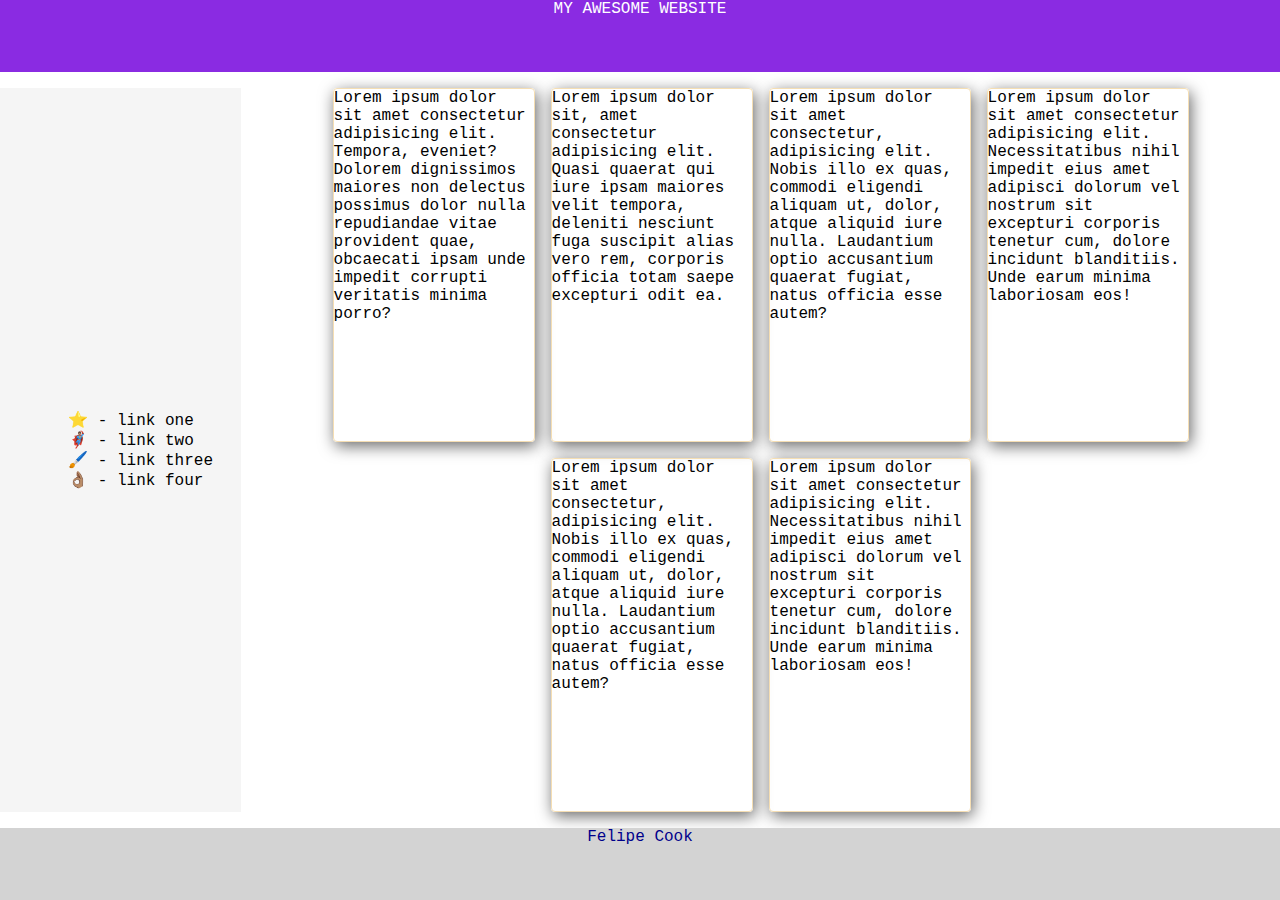
<file: index.html>
<!DOCTYPE html>
<html lang="en">

<head>
  <meta charset="UTF-8">
  <meta http-equiv="X-UA-Compatible" content="IE=edge">
  <meta name="viewport" content="width=device-width, initial-scale=1.0">
  <title>The Holy Grail</title>
  <link rel="stylesheet" href="styles.css">
</head>

<body>
  <div class="header">
    MY AWESOME WEBSITE
  </div>

  <div class="main-body">
    <div class="sidebar">
      <ul>
        <li><a href="google.com">⭐ - link one</a></li>
        <li><a href="google.com">🦸🏽‍♂️ - link two</a></li>
        <li><a href="google.com">🖌️ - link three</a></li>
        <li><a href="google.com">👌🏽 - link four</a></li>
      </ul>
    </div>
    <div class="main-content">
      <div class="card">Lorem ipsum dolor sit amet consectetur adipisicing elit. Tempora, eveniet? Dolorem dignissimos
        maiores non delectus possimus dolor nulla repudiandae vitae provident quae, obcaecati ipsam unde impedit
        corrupti
        veritatis minima porro?</div>
      <div class="card">Lorem ipsum dolor sit, amet consectetur adipisicing elit. Quasi quaerat qui iure ipsam maiores
        velit
        tempora, deleniti nesciunt fuga suscipit alias vero rem, corporis officia totam saepe excepturi odit ea.</div>
      <div class="card">Lorem ipsum dolor sit amet consectetur, adipisicing elit. Nobis illo ex quas, commodi eligendi
        aliquam ut, dolor, atque aliquid iure nulla. Laudantium optio accusantium quaerat fugiat, natus officia esse
        autem?
      </div>
      <div class="card">Lorem ipsum dolor sit amet consectetur adipisicing elit. Necessitatibus nihil impedit eius amet
        adipisci dolorum vel nostrum sit excepturi corporis tenetur cum, dolore incidunt blanditiis. Unde earum minima
        laboriosam eos!</div>
      <div class="card">Lorem ipsum dolor sit amet consectetur, adipisicing elit. Nobis illo ex quas, commodi eligendi
        aliquam ut, dolor, atque aliquid iure nulla. Laudantium optio accusantium quaerat fugiat, natus officia esse
        autem?
      </div>
      <div class="card">Lorem ipsum dolor sit amet consectetur adipisicing elit. Necessitatibus nihil impedit eius amet
        adipisci dolorum vel nostrum sit excepturi corporis tenetur cum, dolore incidunt blanditiis. Unde earum minima
        laboriosam eos!</div>
    </div>
  </div>
  <div class="footer">
    Felipe Cook
  </div>



</body>

</html>
</file>
<file: styles.css>
body {
  font-family: 'Courier New', Courier, monospace;
  margin: 0;
  min-height: 100vh;
  display: flex;
  flex-direction: column;
  justify-content: space-between;
  gap: 16px;
}

.header {
  height: 72px;
  background: blueviolet;
  color: white;
  text-align: center;
}

.footer {
  height: 72px;
  background: lightgrey;
  color: darkblue;
  text-align: center;
}

.sidebar {
  width: 300px;
  background: whitesmoke;
  display: flex;
  flex-direction: column;
  align-items: center;
  justify-content: space-around;


}

.sidebar ul {
  display: flex;
  flex-direction: column;
  justify-content: space-around;
}

.card {
  border: 1px solid wheat;
  box-shadow: 2px 4px 16px rgba(0,0,0,.6);
  border-radius: 4px;
  width: 200px;
  
  
  
}

.main-content {
  display: flex;
  flex-wrap: wrap;
  justify-content: center;
  gap: 16px;
  

}

.main-body {
  display: flex;
  flex: 1;
}

ul {
  list-style: none;
}

a {
  text-decoration: none;
  color: black;
}
</file>
